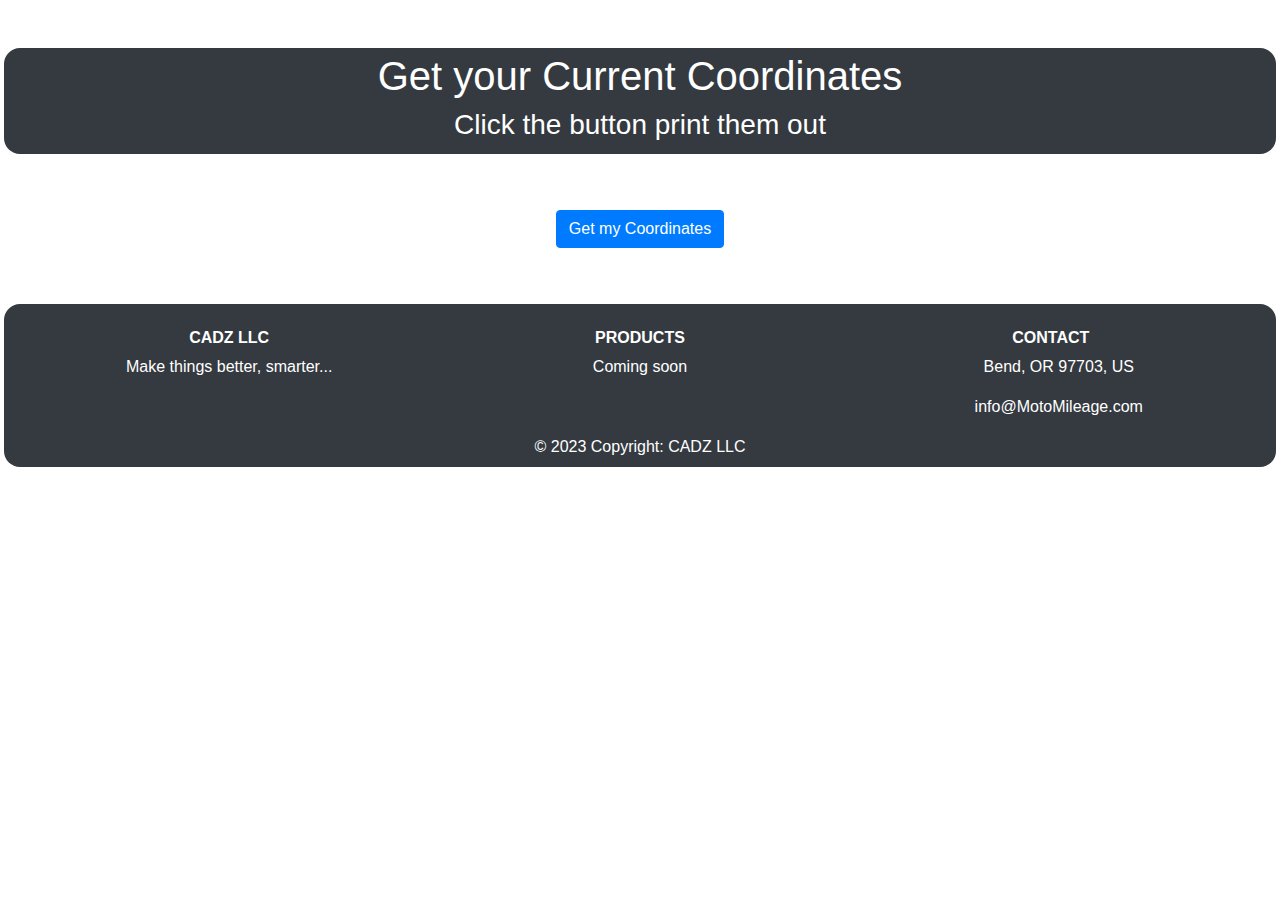
<file: index.html>
<!DOCTYPE html>
<html lang="en">
  <head>
    <meta charset="UTF-8" />
    <meta name="viewport" content="width=device-width, initial-scale=1.0" />
    <meta http-equiv="X-UA-Compatible" content="ie=edge" />
    <title>Coordinates</title>
    <link rel="stylesheet" href="./css/bootstrap.css" />
    <link rel="stylesheet" href="./css/style.css" />
  </head>
  <body>
    <div class="">
      <div class="smalltron-footer text-center my-5">
        <h1>Get your Current Coordinates</h1>
        <h3>Click the button print them out</h3>
      </div>
      <div class="text-center">
        <button id="coords" class="btn btn-primary mb-2 mt-2" type="button">
          Get my Coordinates
        </button>
        <p></p>
        <h3 id="lat"></h3>
        <h3 id="long"></h3>
        <button id="copy" class="d-none btn btn-primary mb-2 mt-2" type="button">
          Copy Coordinates
        </button>
        <h4 id="copyConfirm" class="confirmed mt-3"></h4>
      </div>
    </div>
  </body>
  <footer class="text-center text-lg-start text-white">
    <div class="smalltron-footer text-center my-5">
      <div class="p-1">
        <section class="">
          <div class="row">
            <div class="col-md-3 mx-auto mt-3">
              <h6 class="text-uppercase mb-2 font-weight-bold">CADZ LLC</h6>
              <p>Make things better, smarter...</p>
            </div>

            <div class="col-md-2 mx-auto mt-3">
              <h6 class="text-uppercase mb-2 font-weight-bold">Products</h6>
              <p>
                <a href="products.html" class="text-white">Coming soon</a>
              </p>
            </div>

            <div class="col-md-3 mx-auto mt-3">
              <h6 class="text-uppercase mb-2 font-weight-bold">Contact</h6>
              <p><i class="fas fa-home mr-3"></i> Bend, OR 97703, US</p>
              <p><i class="fas fa-envelope mr-3"></i> info@MotoMileage.com</p>
            </div>
          </div>
        </section>

        <section class="row mx-auto pt-0">
          <div class="col-md-12">© 2023 Copyright: CADZ LLC</div>
        </section>
      </div>
    </div>
  </footer>
  <script src="javascript/coords.js"></script>
</html>
</file>
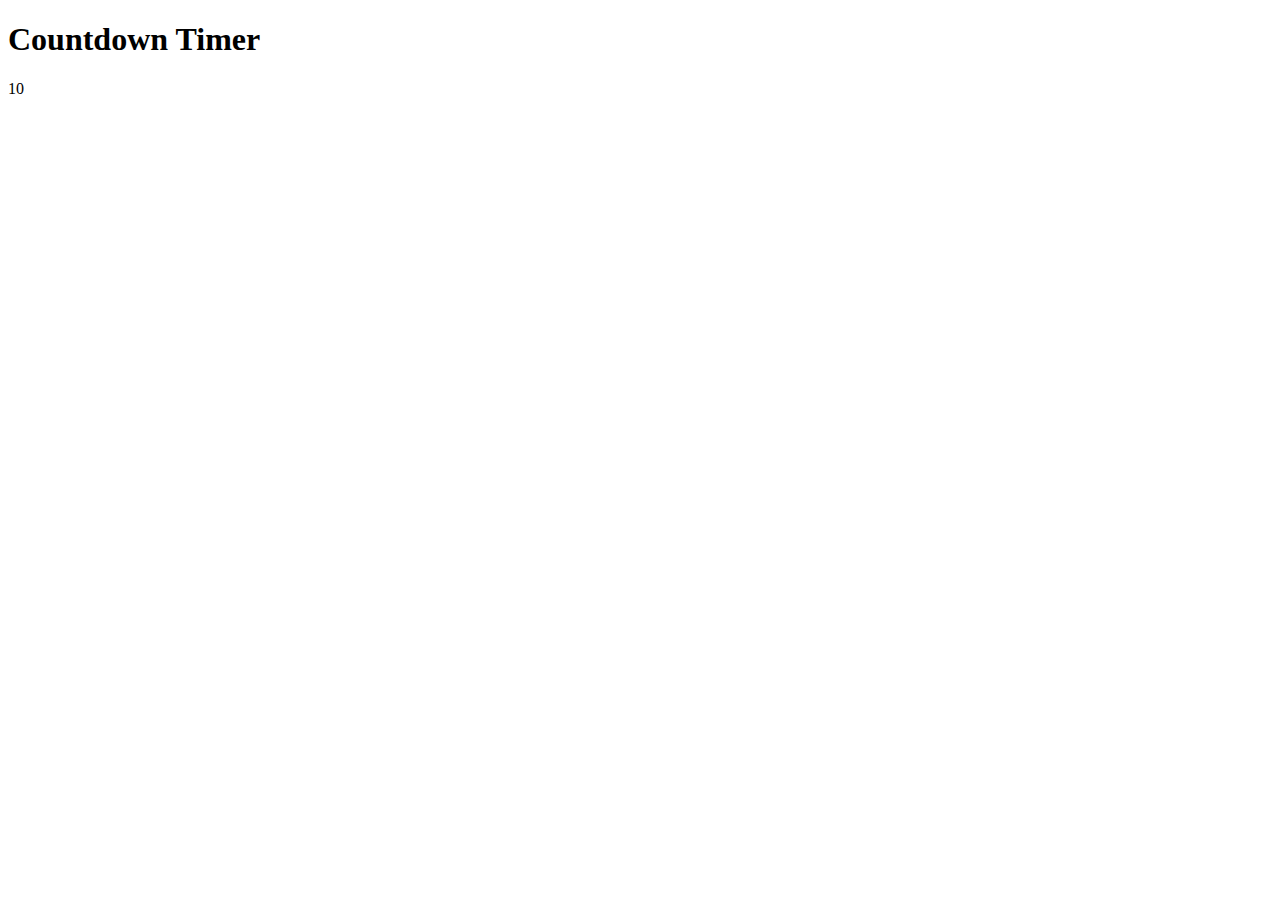
<file: countdown.html>
<!DOCTYPE html>
<html>
<head>
	<title>Countdown Timer</title>
</head>
<body>
	<h1>Countdown Timer</h1>
	<p id="timer">10</p>

	<script>
		var count = 10;
		var timer = setInterval(function() {
			count--;
			document.getElementById("timer").textContent = count;
			if (count == 0) {
				clearInterval(timer);
				alert("Time's up!");
			}
		}, 1000);
	</script>
</body>
</html>
</file>
<file: css/style.css>
.radius {
  border-radius: 4rem;
  border: solid;
  border-width: 1px;
  background-color: lightgray;
  text-align: center;
  margin-top: 1rem;
}

.total {
  text-align: center;
  font-size: larger;
  font-weight: bolder;
}

.smalltron-footer {
  background-color: #343a40;
  color: white;
  margin: 0.25rem;
  padding: 0.25rem 0.25rem 0.25rem 0.25rem;
  border-radius: 1rem;
}

.confirmed {
  color: lightgrey;
  font-family: Arial;
  animation: fadeIn 5s;
}

.form-text {
  display: block;
  margin-top: 0.25rem;
  font-size: 0.8rem;
  padding-left: 0.5rem;
  text-align: left;
  color: gray;
}

.input-with-icon {
  /* causes absolute icon div to be positioned correctly */
  position: relative;
  width: 25rem;
  height: 3.2rem;
  box-sizing: border-box;
}

.input-with-icon .form-control {
    height: 100%;
    width: 100%;
    padding-right: 3.65rem;
    box-sizing: border-box;
}

.input-with-icon .icon {
  position: absolute;

  /* These are set relative to the height of the input box to bound the box neatly inside. This is aesthetic to me but you may change the dimensions of course. */
  right: 1.3rem;
  top: 0.3rem;
  width: 2.6rem;
  height: 2.6rem;
  border-radius: 0.3rem;

  /* content in the icon div is centered, without bootstrap or font-awesome you may wish to add your own text in the span */

}

.locationIcon{
  width:30px;
}
</file>
